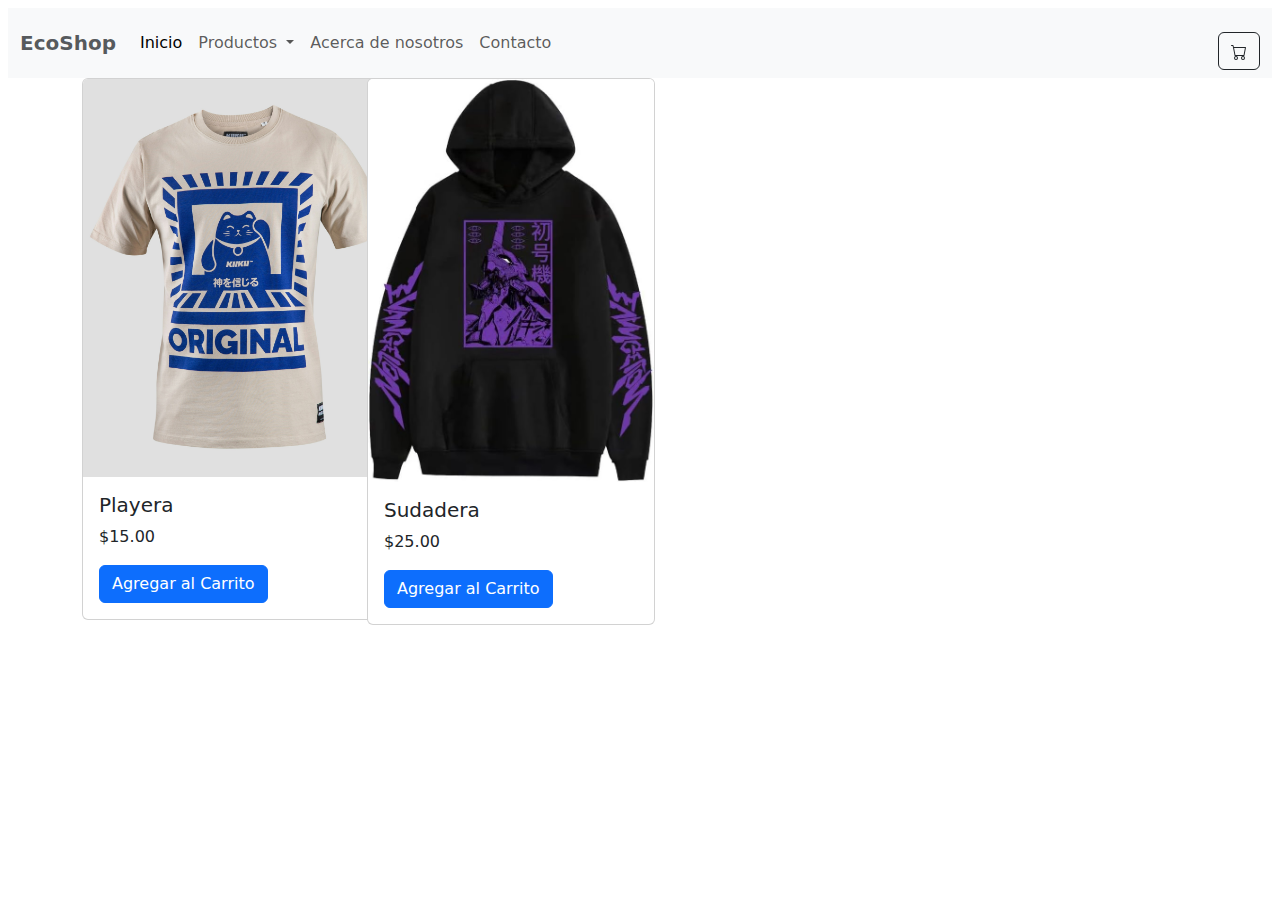
<file: index2.html>
<!doctype html>
<html lang="en">
  <head>
    <meta charset="utf-8">
    <meta name="viewport" content="width=device-width, initial-scale=1">
    <link rel="stylesheet" href="css/bootstrap.css">
    <title>Proyecto</title>
  </head>
  <body>
    <nav class="navbar navbar-expand-lg bg-body-tertiary">
      <div class="container-fluid">
        <a class="navbar-brand" href="#">
          <span class="text-body-secondary fs-5 fw-bold"> EcoShop</span> 
        </a>
        <button class="navbar-toggler" type="button" data-bs-toggle="collapse" data-bs-target="#navbarSupportedContent" aria-controls="navbarSupportedContent" aria-expanded="false" aria-label="Toggle navigation">
          <span class="navbar-toggler-icon"></span>
        </button>
        <div class="collapse navbar-collapse" id="navbarSupportedContent">
          <ul class="navbar-nav me-auto mb-2 mb-lg-0">

            <li class="nav-item">
              <a class="nav-link active" aria-current="page" href="index.html">Inicio</a>
            </li>

            <li class="nav-item dropdown">
              <a class="nav-link dropdown-toggle" href="#" role="button" data-bs-toggle="dropdown" aria-expanded="false">
                Productos
              </a>
            

            <ul class="dropdown-menu">
                <li><a class="dropdown-item" href="#">Ropa</a></li>
                <li><a class="dropdown-item" href="#">Electrónica</a></li>
                <li><a class="dropdown-item" href="#">Hogar</a></li>
                <li><a class="dropdown-item" href="#">Jugetes</a></li>
             </ul>

            </li>

            <li class="nav-item">
              <a class="nav-link" href="index.html#Acerca_de">Acerca de nosotros</a>
            </li>

            <li class="nav-item">
              <a class="nav-link" href="index.html#contacto">Contacto</a>
            </li>

          </ul>

          <div class="dropdown">
            <button class="btn btn-outline-dark mt-3" type="button" id="dropdownCarrito" data-bs-toggle="dropdown" aria-expanded="false">
              <svg xmlns="http://www.w3.org/2000/svg" width="16" height="16" fill="currentColor" class="bi bi-cart" viewBox="0 0 16 16">
                <path d="M0 1.5A.5.5 0 0 1 .5 1H2a.5.5 0 0 1 .485.379L2.89 3H14.5a.5.5 0 0 1 .491.592l-1.5 8A.5.5 0 0 1 13 12H4a.5.5 0 0 1-.491-.408L2.01 3.607 1.61 2H.5a.5.5 0 0 1-.5-.5M3.102 4l1.313 7h8.17l1.313-7zM5 12a2 2 0 1 0 0 4 2 2 0 0 0 0-4m7 0a2 2 0 1 0 0 4 2 2 0 0 0 0-4m-7 1a1 1 0 1 1 0 2 1 1 0 0 1 0-2m7 0a1 1 0 1 1 0 2 1 1 0 0 1 0-2"/>
              </svg>
            </button>
            <ul class="dropdown-menu dropdown-menu-end" aria-labelledby="dropdownCarrito" id="menuCarrito">
              <!-- Aquí se listarán los productos en el carrito -->
            </ul>
          </div>

        </div>
      </div>
    </nav>

    <body>

      

            <div class="container">
              <div class="row row-cols-1 row-cols-md-2 g-4">
                <div class="col-sm-1 col-md-4 col-xl-3">
                  <div class="card mb-4" style="width: 20rem;">
                    <img src="./images/ropa1.jpg" class="card-img-top" alt="Imagen playera 1">
                    <div class="card-body">
                      <h5 class="card-title">Playera</h5>
                      <p class="card-text">$15.00</p>
                      <button type="button" class="btn btn-primary agregar-carrito" data-producto="Producto 1">Agregar al Carrito</button>
                    </div>
                  </div>
                </div>
                <div class="col-sm-1 col-md-4 col-xl-3">
                  <div class="card mb-4" style="width: 18rem;"">
                    <img src="./images/Ropa2.jpg" class="card-img-top" alt="Imagen Producto 2">
                    <div class="card-body">
                      <h5 class="card-title">Sudadera</h5>
                      <p class="card-text">$25.00</p>
                      <button type="button" class="btn btn-primary agregar-carrito" data-producto="Producto 2">Agregar al Carrito</button>
                    </div>
                  </div>
                </div>
                 
              </div>
            </div>

    </main>

    <script src="./js/bootstrap.bundle.min.js"></script>
    <script src="./js/carrito.js"></script>

  </body>

  
</html>
</file>
